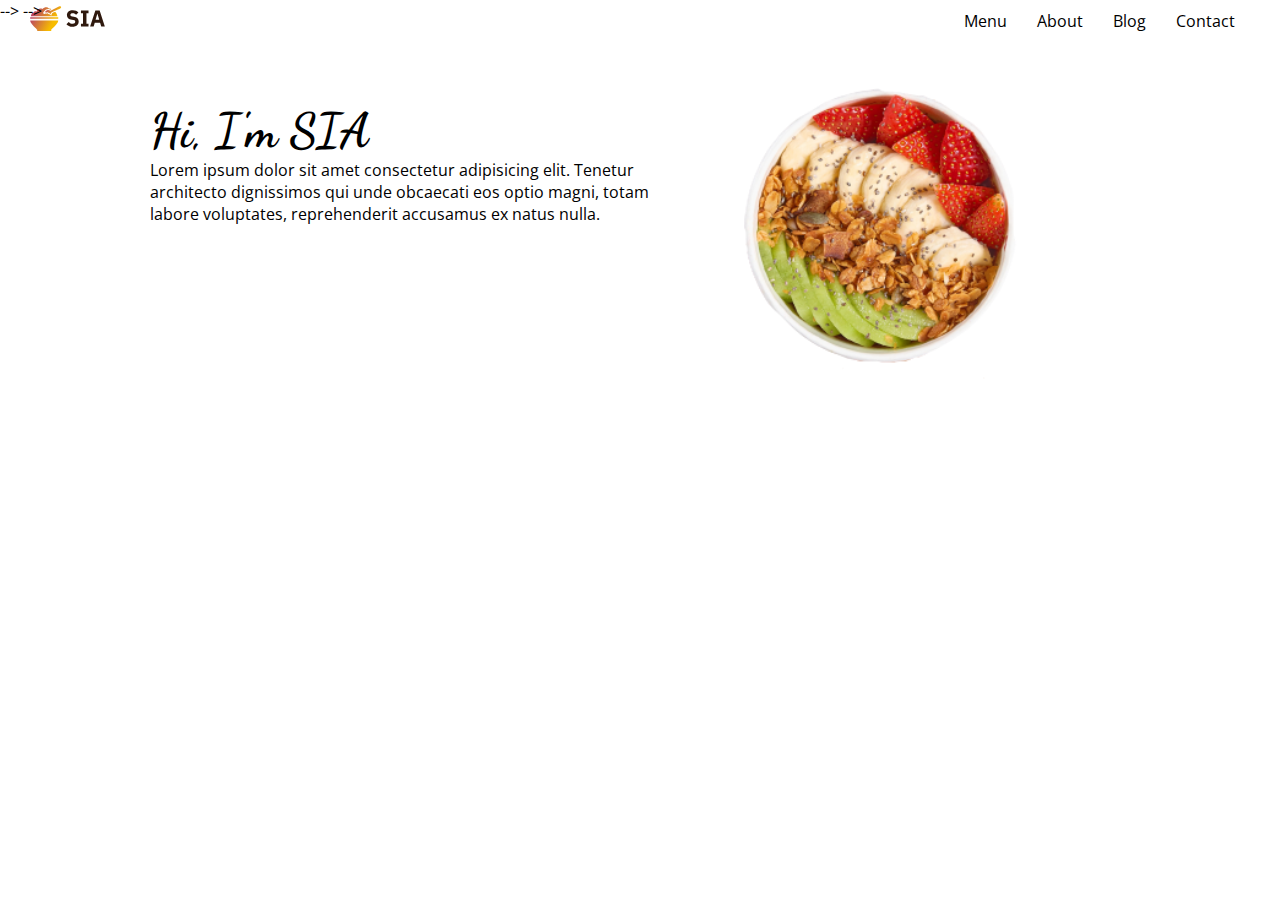
<file: index.html>
<!DOCTYPE html>
<html lang="en">
  <head>
    <meta charset="UTF-8" />
    <meta http-equiv="X-UA-Compatible" content="IE=edge" />
    <meta name="viewport" content="width=device-width, initial-scale=1.0" />
    <link rel="stylesheet" href="css/style.css" />
    <!--FONTS-->
    <link rel="preconnect" href="https://fonts.googleapis.com" />
    <link rel="preconnect" href="https://fonts.gstatic.com" crossorigin />
    <link
      href="https://fonts.googleapis.com/css2?family=Aboreto&family=Cookie&family=Dancing+Script:wght@500&family=Gothic+A1:wght@600;700&family=Open+Sans:wght@300;500;700&family=PT+Sans:wght@700&family=Roboto:ital,wght@0,500;1,300&family=Tajawal:wght@300&display=swap"
      rel="stylesheet"
    />
    <title>SIA</title>
  </head>
  <body>
    <header>
      <div class="nav-container">
        <img src="images/default-monochrome.svg" alt="" />
        <div class="list-container">
          <ul>
            <li><a href="">Menu</a></li>
            <li><a href="">About</a></li>
            <li><a href="">Blog</a></li>
            <li><a href="">Contact</a></li>
          </ul>
        </div>
      </div>

      <div class="introduction">
        <div class="intro-text">
          <h1 class="intro-heading">Hi, I'm SIA</h1>
          <p class="intro-details">
            Lorem ipsum dolor sit amet consectetur adipisicing elit. Tenetur
            architecto dignissimos qui unde obcaecati eos optio magni, totam
            labore voluptates, reprehenderit accusamus ex natus nulla.
          </p>
        </div>
        <div class="svg-food">
          <img
            src="images/pexels-eiliv-aceron-6896522-removebg-preview.png"
            alt=""
          />
        </div>

        <div id="shape">
            <img src="images/icons8-chicken-leg-64.png" alt="">
            <img src="images/icons8-chips-64.png" alt="">
            <img src="images/icons8-hamburger-80.png" alt="">
            <img src="images/icons8-hotdog-64.png" alt="">
            <img src="images/icons8-chips-64.png" alt="">
            <img src="images/icons8-chicken-leg-64.png" alt="">
            <!-- <img src="images/icons8-hamburger-80.png" alt="">
            <img src="images/icons8-hotdog-64.png" alt=""> --> --> -->
        </div>
      </div>

      <!-- <section id="b">
        <div id="shape">
          <img src="images/icons8-chicken-leg-64.png" alt="" />
          <img src="images/icons8-chips-64.png" alt="" />
          <img src="images/icons8-hamburger-80.png" alt="" />
          <img src="images/icons8-hotdog-64.png" alt="" />
          <img src="images/icons8-chips-64.png" alt="" />
          <img src="images/icons8-chicken-leg-64.png" alt="" />
          <img src="images/icons8-hamburger-80.png" alt="" />
          <img src="images/icons8-hotdog-64.png" alt="" />
        </div>
      </section> -->
    </header>
  </body>
</html>

<!-- <div class="blob">
      This SVG is from https://codepen.io/Ali_Farooq_/pen/gKOJqx 
        <svg xmlns:xlink="http://www.w3.org/1999/xlink" version="1.1" xmlns="http://www.w3.org/2000/svg" viewBox="0 0 310 350">
        <path d="M156.4,339.5c31.8-2.5,59.4-26.8,80.2-48.5c28.3-29.5,40.5-47,56.1-85.1c14-34.3,20.7-75.6,2.3-111  c-18.1-34.8-55.7-58-90.4-72.3c-11.7-4.8-24.1-8.8-36.8-11.5l-0.9-0.9l-0.6,0.6c-27.7-5.8-56.6-6-82.4,3c-38.8,13.6-64,48.8-66.8,90.3c-3,43.9,17.8,88.3,33.7,128.8c5.3,13.5,10.4,27.1,14.9,40.9C77.5,309.9,111,343,156.4,339.5z"/>
        </svg>
      </div> -->
</file>
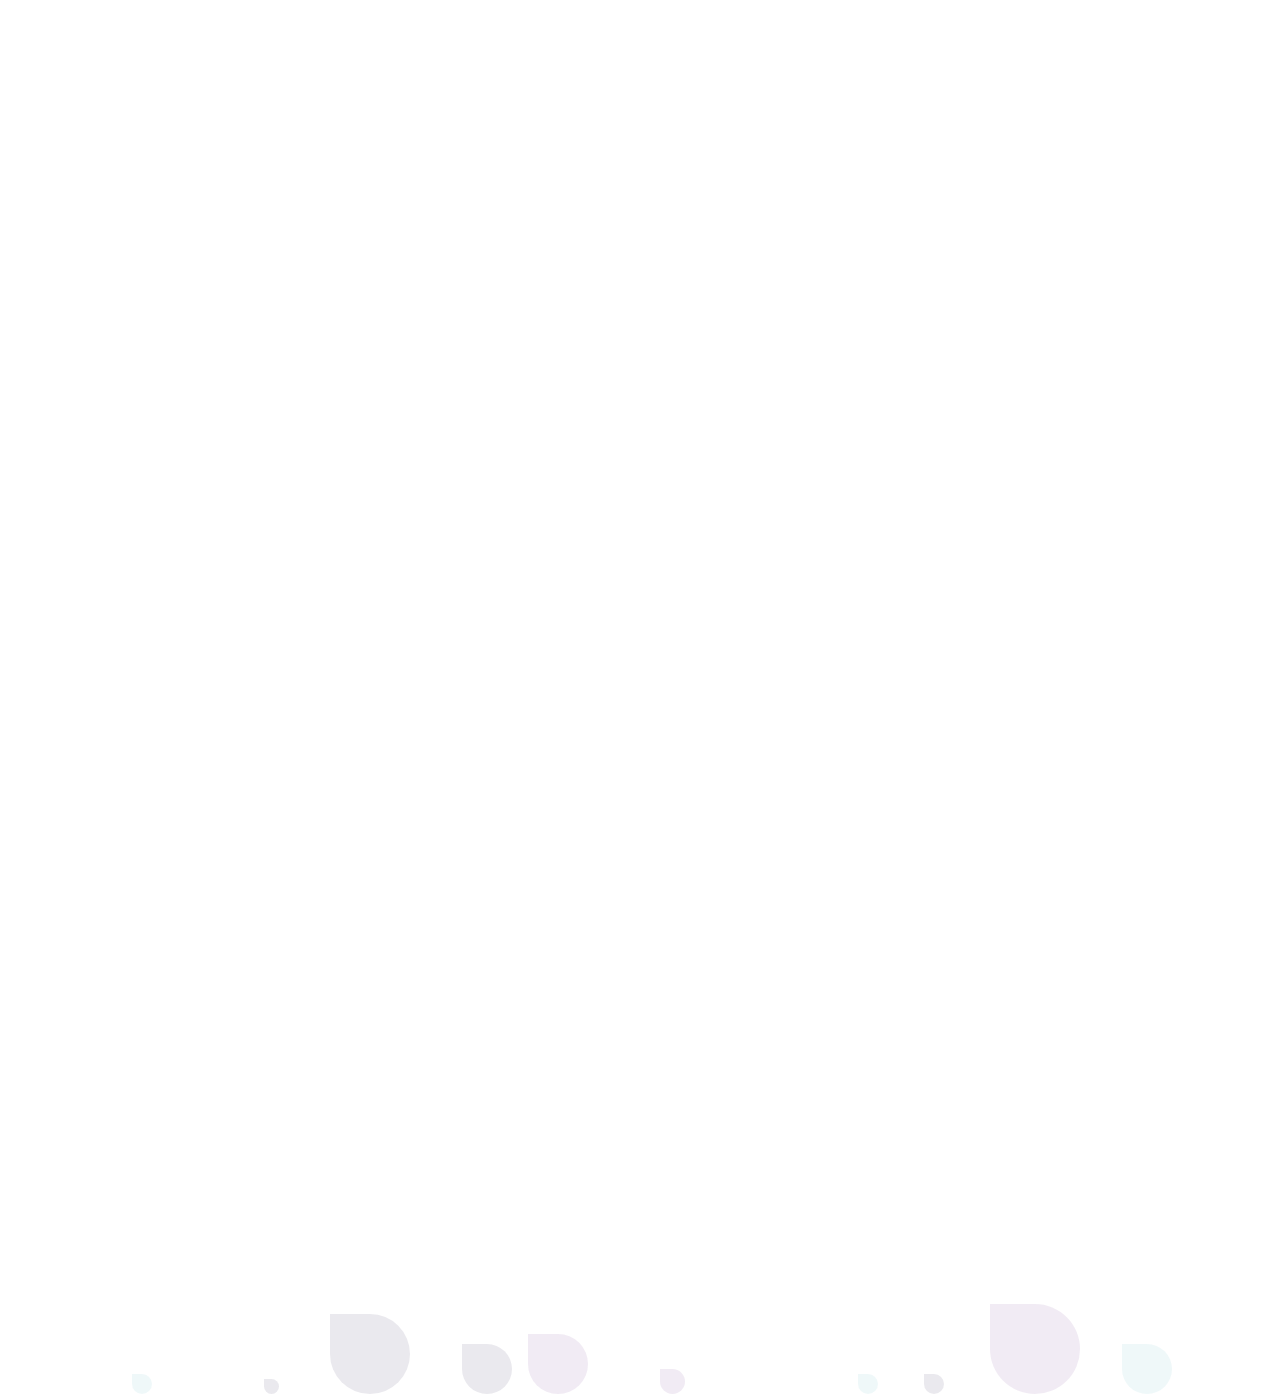
<file: test.html>
<!DOCTYPE html>
<html lang="en">
<head>
    <meta charset="UTF-8">
    <meta http-equiv="X-UA-Compatible" content="IE=edge">
    <meta name="viewport" content="width=device-width, initial-scale=1.0">
    <title>Document</title>
</head>
<style>
    .circles {
	position: absolute;
	bottom: 0;
	left: 0;
	width: 100%;
	height: 100%;
	z-index: -1;
}

.circles li {
	position: absolute;
	display: block;
	list-style: none;
	width: 20px;
	height: 20px;
	background: rgba(96, 183, 199, 0.1);
	animation: animate 25s linear infinite;
	bottom: calc(-150px - 40vh);
}

.circles li:nth-child(1) {
	left: 25%;
	width: 80px;
	height: 80px;
	animation-delay: 0s;
	animation-duration: 20s;
	border-radius: 50%;
	border-top-left-radius: 0 !important;
	background: rgba(47, 44, 92, 0.1);
}

.circles li:nth-child(2) {
	left: 10%;
	width: 20px;
	height: 20px;
	animation-delay: 0s;
	animation-duration: 25s;
	border-radius: 50%;
	border-top-left-radius: 0 !important;
	background: rgba(96, 183, 199, 0.1);
}

.circles li:nth-child(3) {
	left: 70%;
	width: 20px;
	height: 20px;
	animation-delay: 0s;
	animation-duration: 20s;
	border-radius: 50%;
	border-top-left-radius: 0 !important;
	background: rgba(47, 44, 92, 0.1);
}

.circles li:nth-child(4) {
	left: 40%;
	width: 60px;
	height: 60px;
	animation-delay: 0s;
	animation-duration: 15s;
	border-radius: 50%;
	border-top-left-radius: 0 !important;
	background: rgba(114, 63, 145, 0.1);
}

.circles li:nth-child(5) {
	left: 65%;
	width: 20px;
	height: 20px;
	animation-delay: 0s;
	animation-duration: 20s;
	border-radius: 50%;
	border-top-left-radius: 0 !important;
	background: rgba(96, 183, 199, 0.1);
}

.circles li:nth-child(6) {
	left: 75%;
	width: 90px;
	height: 90px;
	animation-delay: 0s;
	animation-duration: 25s;
	border-radius: 50%;
	border-top-left-radius: 0 !important;
	background: rgba(114, 63, 145, 0.1);
}

.circles li:nth-child(7) {
	left: 35%;
	width: 50px;
	height: 50px;
	animation-delay: 0s;
	animation-duration: 30s;
	border-radius: 50%;
	border-top-left-radius: 0 !important;
	background: rgba(47, 44, 92, 0.1);
}

.circles li:nth-child(8) {
	left: 50%;
	width: 25px;
	height: 25px;
	animation-delay: 0s;
	animation-duration: 35s;
	border-radius: 50%;
	border-top-left-radius: 0 !important;
	background: rgba(114, 63, 145, 0.1);
}

.circles li:nth-child(9) {
	left: 20%;
	width: 15px;
	height: 15px;
	animation-delay: 0s;
	animation-duration: 40s;
	border-radius: 50%;
	border-top-left-radius: 0 !important;
	background: rgba(47, 44, 92, 0.1);
}

.circles li:nth-child(10) {
	left: 85%;
	width: 50px;
	height: 50px;
	animation-delay: 0s;
	animation-duration: 45s;
	border-radius: 50%;
	border-top-left-radius: 0 !important;
	background: rgba(96, 183, 199, 0.1);
}

@keyframes animate {
	0% {
		transform: translateY(0) rotate(0deg);
		opacity: 0;
	}
	50% {
		transform: translateY(-60vh) rotate(360deg);
		opacity: 1;
	}
	100% {
		transform: translateY(-120vh) rotate(720deg);
		opacity: 0;
	}
}
</style>
<body>
    <ul class='circles'>
        <li></li>
        <li></li>
        <li></li>
        <li></li>
        <li></li>
        <li></li>
        <li></li>
        <li></li>
        <li></li>7 u           
        <li></li>
     </ul>

     <script>
        jQuery(document).ready(function () {
            jQuery(".container-wrap").append(
                "<ul class='circles'><li></li><li></li><li></li><li></li><li></li><li></li><li></li><li></li><li></li><li></li></ul>"
            );
        }); 
    </script>
</body>
</html>
</file>
<file: css/style.css>
body{
    padding: 0;
    margin: 0;
    font-family: 'Open Sans';
}
header{
    margin-top: 0;
  
     height: 500px;
     padding-top: 5px;
}
.nav-container{
    display: flex;
    flex-direction: row;
    align-items: center;
    justify-content: space-between;
    margin: 0 30px;
   
    


}
.nav-container img{
    margin-top: 0;
    align-items: center;
    width: 75px;
}
.list-container ul  {
    display: flex;
    flex-direction: row;
    align-items: center;
    margin-top: 5px;


    
}
.list-container ul li {
    list-style-type: none;
    
 
     
}
.list-container ul li a{
    text-decoration: none;
    color: black;
    padding: 0 15px;
    
}

.introduction{
    display: grid;
    grid-template-columns: 1fr 1fr;
    
}


.intro-text{
    width: 500px;
    transform: translateX(30%);    
    margin-top: 70px;
}

 .intro-heading {
   font-size: 3rem !important;
   font-family: 'Dancing Script';
}

.intro-details p{
     text-align: left;
}

.svg-food{
    position: relative;
    top: -200px;
    
}

.svg-food img{
    width: 500px;
}

* {
    margin: 0;
    padding: 0;
}



div#shape {
    position: absolute;
    top: 0;
    left: 0;
    right: 0;
    bottom: 0;
    overflow: hidden;
}

div#shape img {
    position: absolute;
    display: block;
    list-style: none;
    width: 40px;
    height: 40px;
   
    bottom: -200px;

    animation: floating 10s infinite linear;

}

div#shape img:nth-child(1) {
    width: 80px;
    height: 80px;
    left: 25%;
    animation-delay: 0.1s;
}

div#shape img:nth-child(2) {
    width: 40px;
    height: 40px;
    left: 95%;
    animation-delay: 5s;
}

div#shape img:nth-child(3) {
    width: 70px;
    height: 70px;
    left: 75%;
    animation-delay: 3s;
}

div#shape img:nth-child(4) {
    width: 60px;
    height: 60px;
    left: 50%;
    animation-delay: 2s;
}

ul#shape img:nth-child(5) {
    width: 40px;
    height: 40px;
    left: 60%;
    animation-delay: 4s;
}


 ul#shape img:nth-child(6) {
    width: 90px;
    height: 90px;
    left: 40%;
    animation-delay: 1s;
}

/* ul#shape img:nth-child(7) {
    width: 50px;
    height: 50px;
    left: 50%;
    animation-delay: 2s;
}

ul#shape img:nth-child(8) {
    width: 100px;
    height: 100px;
    left: 40%;
    animation-delay: 6s;
} */

@keyframes floating {
    from {
        transform: translateY(0) rotate(0deg);
        opacity: 1;
        border-radius: 0;
    }

    to {
        transform: translateY(-1000px) rotate(720deg);
        opacity: 0;
        border-radius: 80%;
    }
}
/* .blob {
    position: absolute;
    top: 0;
    left: 0;
    fill: #023F92;
    width: 50vmax;
    z-index: -1;
    animation: move 10s ease-in-out infinite;
    transform-origin: 50% 50%;
  }
  
  @keyframes move {
    0%   { transform: scale(1)   translate(10px, -30px); }
    38%  { transform: scale(0.8, 1) translate(80vw, 30vh) rotate(160deg); }
    40%  { transform: scale(0.8, 1) translate(ftgrdet80vw, 30vh) rotate(160deg); }
    78%  { transform: scale(1.3) translate(0vw, 50vh) rotate(-20deg); }
    80%  { transform: scale(1.3) translate(0vw, 50vh) rotate(-20deg); }
    100% { transform: scale(1)   translate(10px, -30px); }
  } */
</file>
